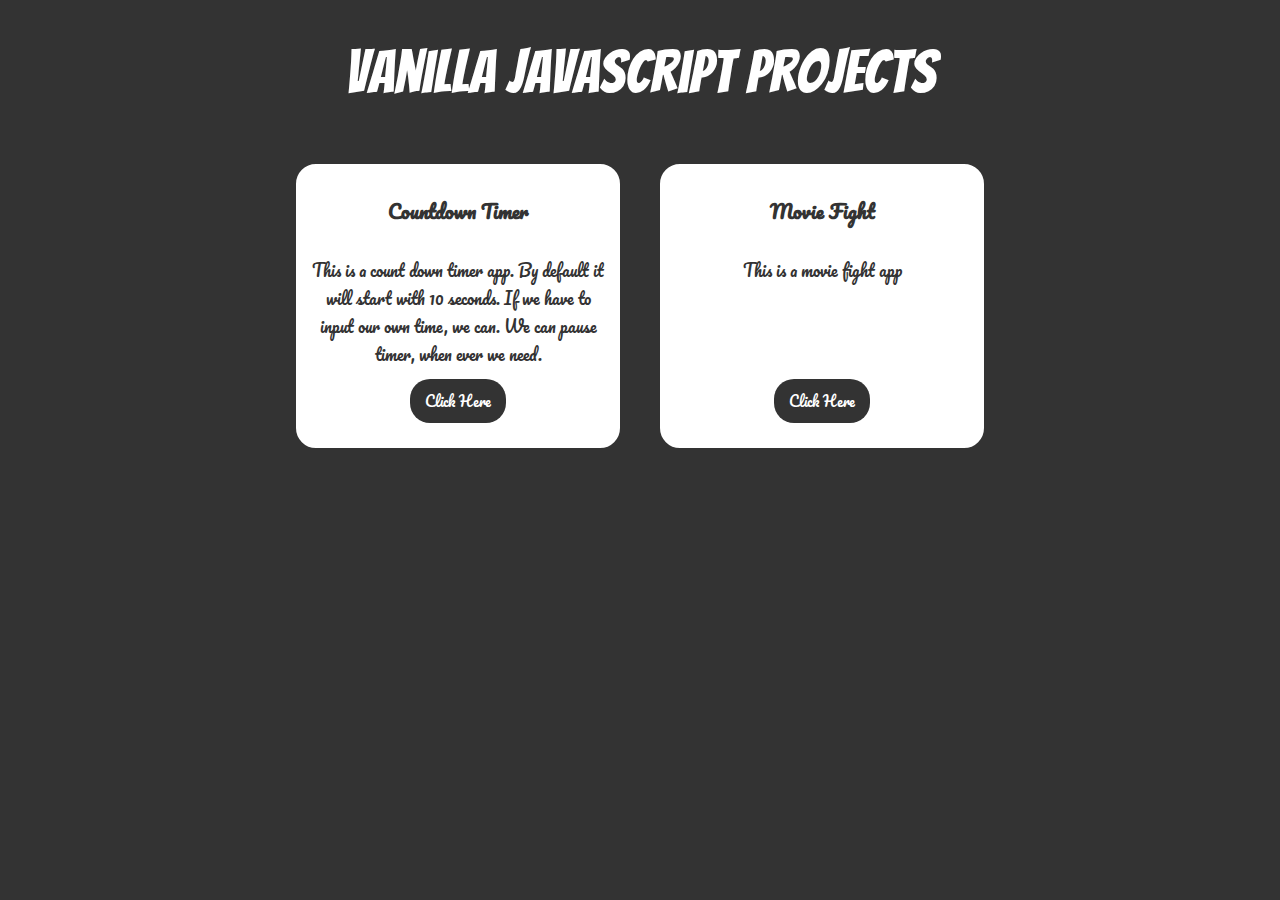
<file: index.html>
<!DOCTYPE html>
<html lang="en">
	<head>
		<meta charset="UTF-8" />
		<meta name="viewport" content="width=device-width, initial-scale=1.0" />
		<meta http-equiv="X-UA-Compatible" content="ie=edge" />
		<link
			rel="shortcut icon"
			href="./images/favicon-32x32.png"
			type="image/x-icon"
		/>
		<title>Subject Topics</title>
		<link rel="stylesheet" href="./index.css" />
	</head>

	<body>
		<section class="container">
			<header>
				<h1>Vanilla JavaScript Projects</h1>
			</header>
			<div id="card-group"></div>
		</section>
		<script src="index.js"></script>
	</body>
</html>
</file>
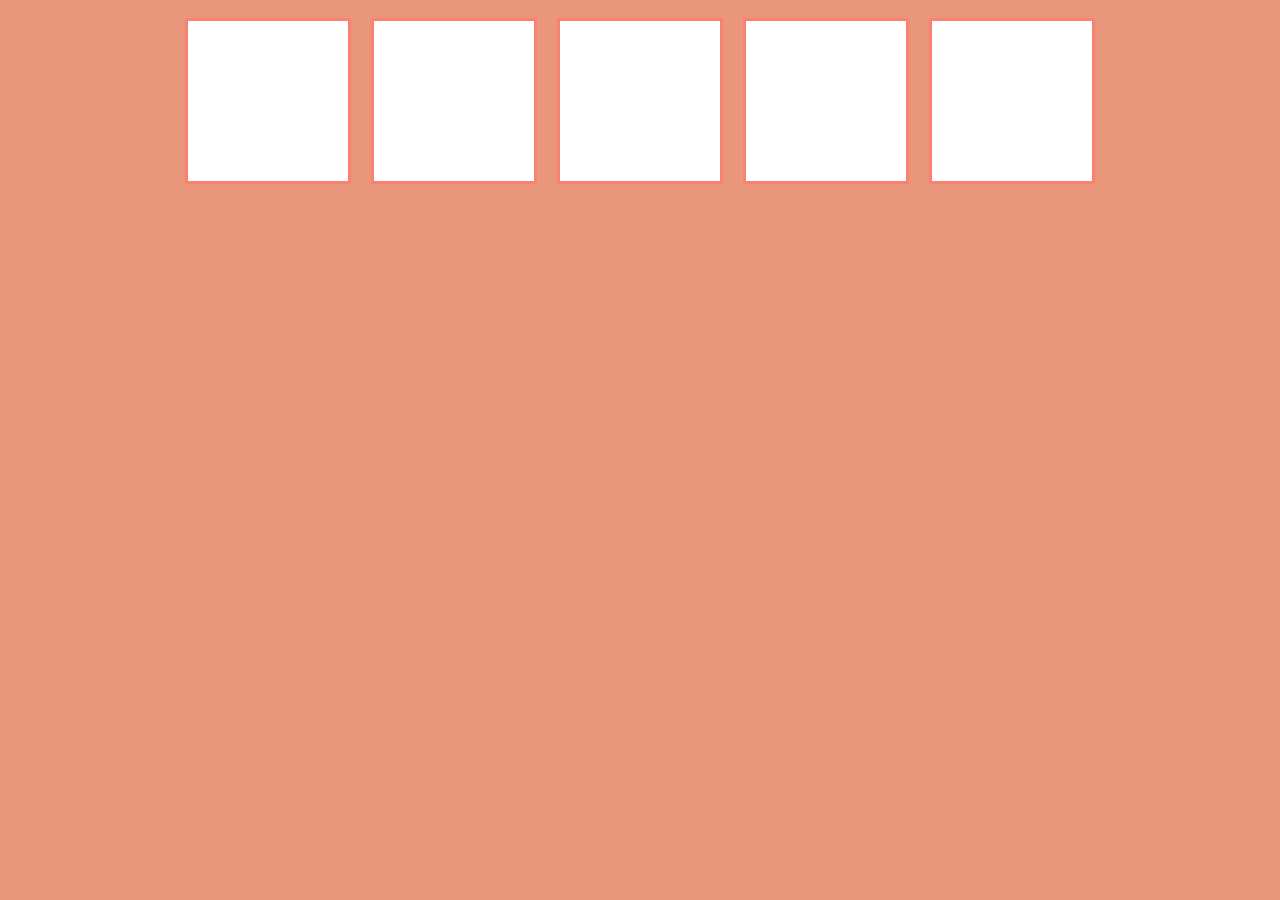
<file: drag-n-drop/index.html>
<!DOCTYPE html>
<html lang="en">
	<head>
		<meta charset="UTF-8" />
		<meta name="viewport" content="width=device-width, initial-scale=1.0" />
		<title>Drap & Drop</title>
		<link rel="stylesheet" href="./css/style.css" />
	</head>
	<body>
		<div class="empty">
			<div class="fill" draggable="true"></div>
		</div>
		<div class="empty"></div>
		<div class="empty"></div>
		<div class="empty"></div>
		<div class="empty"></div>
		<script src="./js/main.js"></script>
	</body>
</html>
</file>
<file: index.css>
@import url('https://fonts.googleapis.com/css2?family=Bangers&family=Pacifico&display=swap');
h1 {
	text-align: center;
	font: 60px 'Bangers', cursive;
}

body {
	display: block;
	background: #333;
	color: #fff;
	margin: 0px auto;
}

#card-group {
	display: flex;
	align-items: center;
	justify-content: center;
	flex-wrap: wrap;
	font-family: 'Pacifico', cursive;
}

.card {
	display: inline-block;
	min-height: 250px;
	max-height: 250px;
	max-width: 300px;
	min-width: 300px;
	border: 2px solid #fff;
	border-radius: 20px;
	margin: 20px;
	text-align: center;
	padding: 10px 10px 20px 10px;
	background-color: #fff;
	color: #333;
	word-wrap: break-word;
}
.card-description {
	min-height: 100px;
	max-height: 100px;
	margin-bottom: 20px;
	padding: 10px 0;
	word-wrap: break-word;
}

.btn {
	padding: 10px 15px;
	background-color: #333;
	color: #fff;
	border-radius: 20px;
	font-size: 14px;
	font-family: 'Pacifico', cursive;
	outline: none;
	text-decoration: none;
}

.btn:hover {
	cursor: pointer;
}
</file>
<file: drag-n-drop/css/style.css>
body {
	background: darksalmon;
	display: flex;
	align-items: center;
	justify-content: center;
}

.fill {
	background-image: url('http://source.unsplash.com/random/150x150');
	position: relative;
	height: 150px;
	width: 150px;
	top: 5px;
	left: 5px;
	cursor: pointer;
}

.empty {
	display: inline-block;
	height: 160px;
	width: 160px;
	margin: 10px;
	border: 3px salmon solid;
	background-color: #fff;
}

.hold {
	border: solid #ccc 4px;
}

.hovered {
	background: #f4f4f4;
	border-style: dashed;
}

.invisible {
	display: none;
}
</file>
